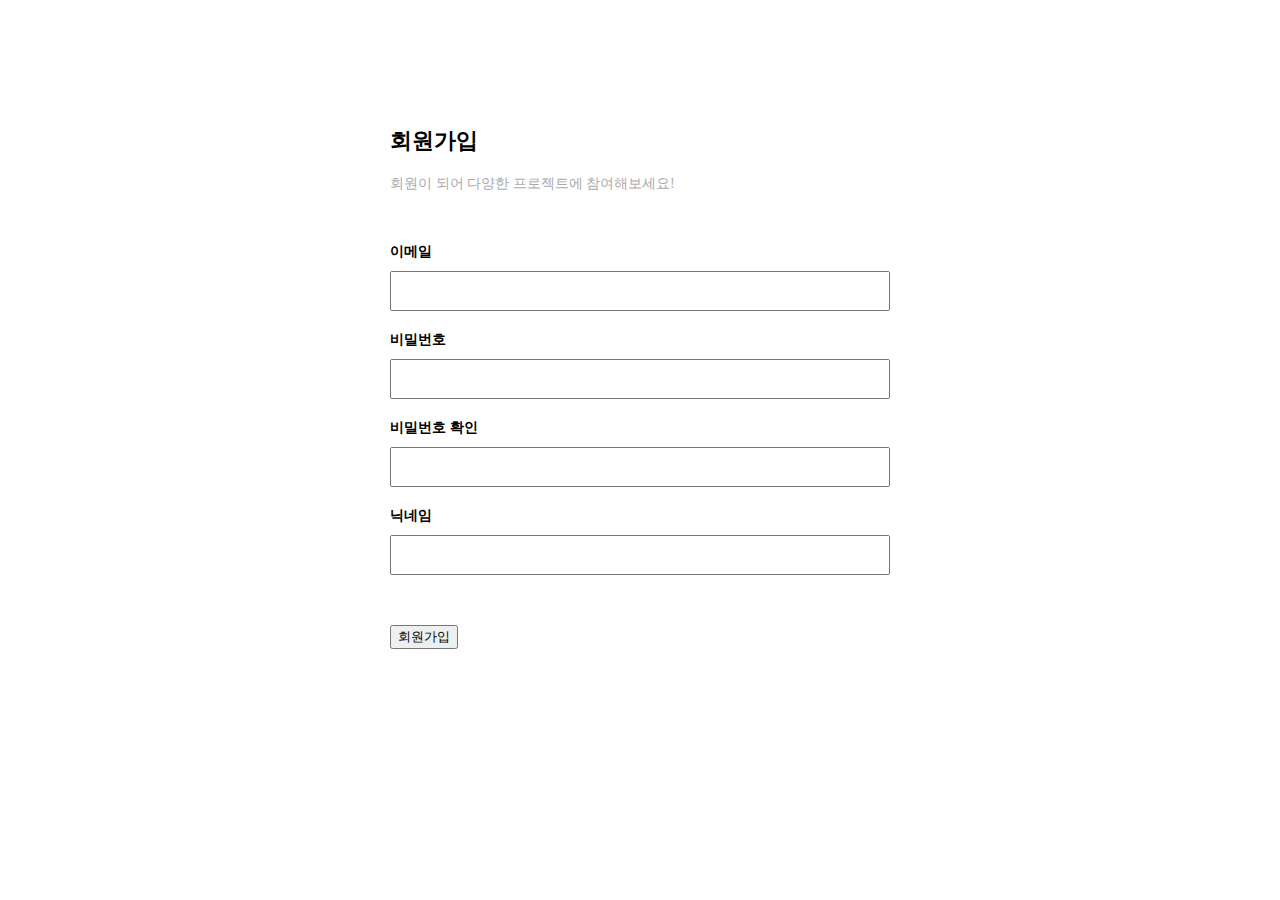
<file: src/main/resources/templates/register.html>
<html xmlns:th="http://www.thymeleaf.org" xmlns:layout="http://www.ultrag.net.nz/thymeleaf/layout" layout:decorate="~{fragment/layout}">

<th:block layout:fragment="css">
    <style>
        .register { width: 500px; margin: 0 auto; padding-top: 100px; }
        .register .registerTitle {}
        .register .registerTitle h2 { font-size: 22px; font-weight: 600; }
        .register .registerTitle p { margin-top: 10px; font-size: 14px; color: #aaa; }

        .register .registerField { margin-top: 50px; }
        .register .registerField .fieldWrap { margin-top: 20px; }
        .register .registerField .fieldWrap label { width: 100%; }
        .register .registerField .fieldWrap label p { margin-bottom: 10px; font-size: 14px; font-weight: 600; }
        .register .registerField .fieldWrap label input { width: 100%; height: 40px; }

        .register .registerField .fieldWrap .message { margin-top: 5px; }
        .register .registerField .fieldWrap[data-error=true] .message { color: #ff0000; }
        .register .registerField .fieldWrap[data-error=false] .message { color: #198754; }

        .register .registerField .fieldAction { margin-top: 50px; }
    </style>
</th:block>

<th:block layout:fragment="js">
    <script>
        $(() => {
            // 이메일 체크
            $("input[name='email']").on("keyup", e => {
                let _this = $(e.currentTarget);

                // Check
                if( !_this.val() ) {
                    errorMessage(_this, "error", "이메일을 입력해주세요.");
                } else {

                    if( !isEmailValid(_this.val()) ) {
                        errorMessage(_this, "error", "유효하지 않은 이메일 형식입니다.");
                    } else {
                        let emailExist = isEmailExist(_this.val());
                        if( emailExist.type==='error' )     errorMessage(_this, "error", emailExist.message);
                        else                                errorMessage(_this, "success", emailExist.message);
                    }
                }
            });

            // 비밀번호 체크
            $("input[name='password']").on("keyup", e => {
                let _this = $(e.currentTarget);

                if( !_this.val() ) {
                    errorMessage(_this, "error", "비밀번호를 입력해주세요.");
                } else {
                    if( !isPasswordValid(_this.val()) ) {
                        errorMessage(_this, "error", "8자 이상 영문,숫자,특수문자를 포함한 비밀번호를 입력해주세요.");
                    } else {
                        errorMessage(_this, "success", "사용 가능한 비밀번호 입니다.");
                    }
                }
            });

            $("input[name='passwordCheck']").on("keyup", e => {
                let _this = $(e.currentTarget);
                let password = $("input[name='password']").val();

                if( password ) {
                    if( !_this.val() ) {
                        errorMessage(_this, "error", "비밀번호를 입력해주세요.");
                    } else {
                        if( _this.val()!==password ) {
                            errorMessage(_this, "error", "비밀번호가 일치하지 않습니다.");
                        } else {
                            errorMessage(_this, "success", "비밀번호가 일치합니다.");
                        }
                    }
                }
            });

            // 닉네임 체크
            $("input[name='nickname']").on("keyup", e => {
                let _this = $(e.currentTarget);

                if( !_this.val() ) {
                    errorMessage(_this, "error", "닉네임을 입력해주세요.");
                } else {
                    let nicknameExist = isNicknameExist(_this.val());
                    if( nicknameExist.type==='error' )  errorMessage(_this, "error", nicknameExist.message);
                    else                                errorMessage(_this, "success", nicknameExist.message);
                }
            });
        });

        function register() {
            let emailExist, nicknameExist;
            let form = document.registerForm;

            // Check
            if( !form.email.value ) {
                errorMessage($(form.email), "error", "이메일을 입력해주세요.", true);
                return false;
            } else if( !isEmailValid(form.email.value) ) {
                errorMessage($(form.email), "error", "유효하지 않은 이메일 형식입니다.", true);
                return false;
            } else if( !form.password.value ) {
                errorMessage($(form.password), "error", "비밀번호를 입력해주세요.", true);
                return false;
            } else if( !isPasswordValid(form.password.value) ) {
                errorMessage($(form.password), "error", "8자 이상 영문,숫자,특수문자를 포함한 비밀번호를 입력해주세요.", true);
                return false;
            } else if( !form.passwordCheck.value ) {
                errorMessage($(form.passwordCheck), "error", "비밀번호를 입력해주세요.", true);
                return false;
            } else if( form.password.value!==form.passwordCheck.value ) {
                errorMessage($(form.passwordCheck), "error", "비밀번호가 일치하지 않습니다.", true);
                return false;
            } else if( !form.nickname.value ) {
                errorMessage($(form.nickname), "error", "닉네임을 입력해주세요.", true);
                return false;
            }

            if( emailExist = isEmailExist(form.email.value) ) {
                if( emailExist.type==='error' ) {
                    errorMessage($(form.email), "error", emailExist.message, true);
                    return false;
                }
            }
            if( nicknameExist = isNicknameExist(form.nickname.value) ) {
                if( nicknameExist.type==='error' ) {
                    errorMessage($(form.nickname), "error", nicknameExist.message, true);
                    return false;
                }
            }

            // Process
            $.post("/member/register", $(form).serialize(), data => {
                alert(data.message);

                if( data.type==='success' ) {
                    document.location.href = "/member/login";
                }
            }, "json");

            return false;
        }

        function isEmailValid(email) {
            let regex = /^[a-zA-Z0-9._%+-]+@[a-zA-Z0-9.-]+\.[a-zA-Z]{2,}$/;
            return regex.test(email);
        }

        function isEmailExist(email) {
            let result = {type: null, message: null};

            $.ajaxSetup({async: false});
            $.get("/member/emailExist", {email: email}, data => {
                result = data;
            }, "json").always(() => {
                $.ajaxSetup({async: true});
            });

            return result;
        }

        function isPasswordValid(password) {
            let regex = /^(?=.*[a-zA-Z])(?=.*\d)(?=.*[~`!@#$%^&*()\-_=+[{\]}\\|;:'",<.>/?]).{8,}$/;
            return regex.test(password);
        }

        function isNicknameExist(nickname) {
            let result = {type: null, message: null};

            $.ajaxSetup({async: false});
            $.get("/member/nicknameExist", {nickname: nickname}, data => {
                result = data;
            }, "json").always(() => {
                $.ajaxSetup({async: true});
            });

            return result;
        }

        function errorMessage(input, type, message, focus = false) {
            let parents = input.parents(".fieldWrap");
            let hasMessage = parents.find(".message").length > 0;
            let messageElement = hasMessage ? parents.find(".message") : $("<p class='message' />");

            // Check
            if( type=="error" )     parents.attr("data-error", true);
            else                    parents.attr("data-error", false);

            // Data
            messageElement.text(message);
            if( focus )         input.focus();

            // Result
            if( !hasMessage )   parents.append(messageElement);
        }
    </script>
</th:block>

<th:block layout:fragment="container">
    <main id="main">
        <div class="container">
            <div class="register">
                <div class="registerTitle">
                    <h2>회원가입</h2>
                    <p>회원이 되어 다양한 프로젝트에 참여해보세요!</p>
                </div>
                <div class="registerField">
                    <form name="registerForm" onsubmit="return register();" autocomplete="off">
                        <div class="fieldWrap">
                            <label for="email">
                                <p>이메일</p>
                                <input type="text" name="email" id="email">
                            </label>
                        </div>
                        <div class="fieldWrap">
                            <label for="password">
                                <p>비밀번호</p>
                                <input type="password" name="password" id="password">
                            </label>
                        </div>
                        <div class="fieldWrap">
                            <label for="passwordCheck">
                                <p>비밀번호 확인</p>
                                <input type="password" name="passwordCheck" id="passwordCheck">
                            </label>
                        </div>
                        <div class="fieldWrap">
                            <label for="nickname">
                                <p>닉네임</p>
                                <input type="text" name="nickname" id="nickname">
                            </label>
                        </div>
                        <div class="fieldAction d-grid gap-2">
                            <button type="submit" class="btn btn-main">회원가입</button>
                        </div>
                    </form>
                </div>
            </div>
        </div>
    </main>
</th:block>
</html>
</file>
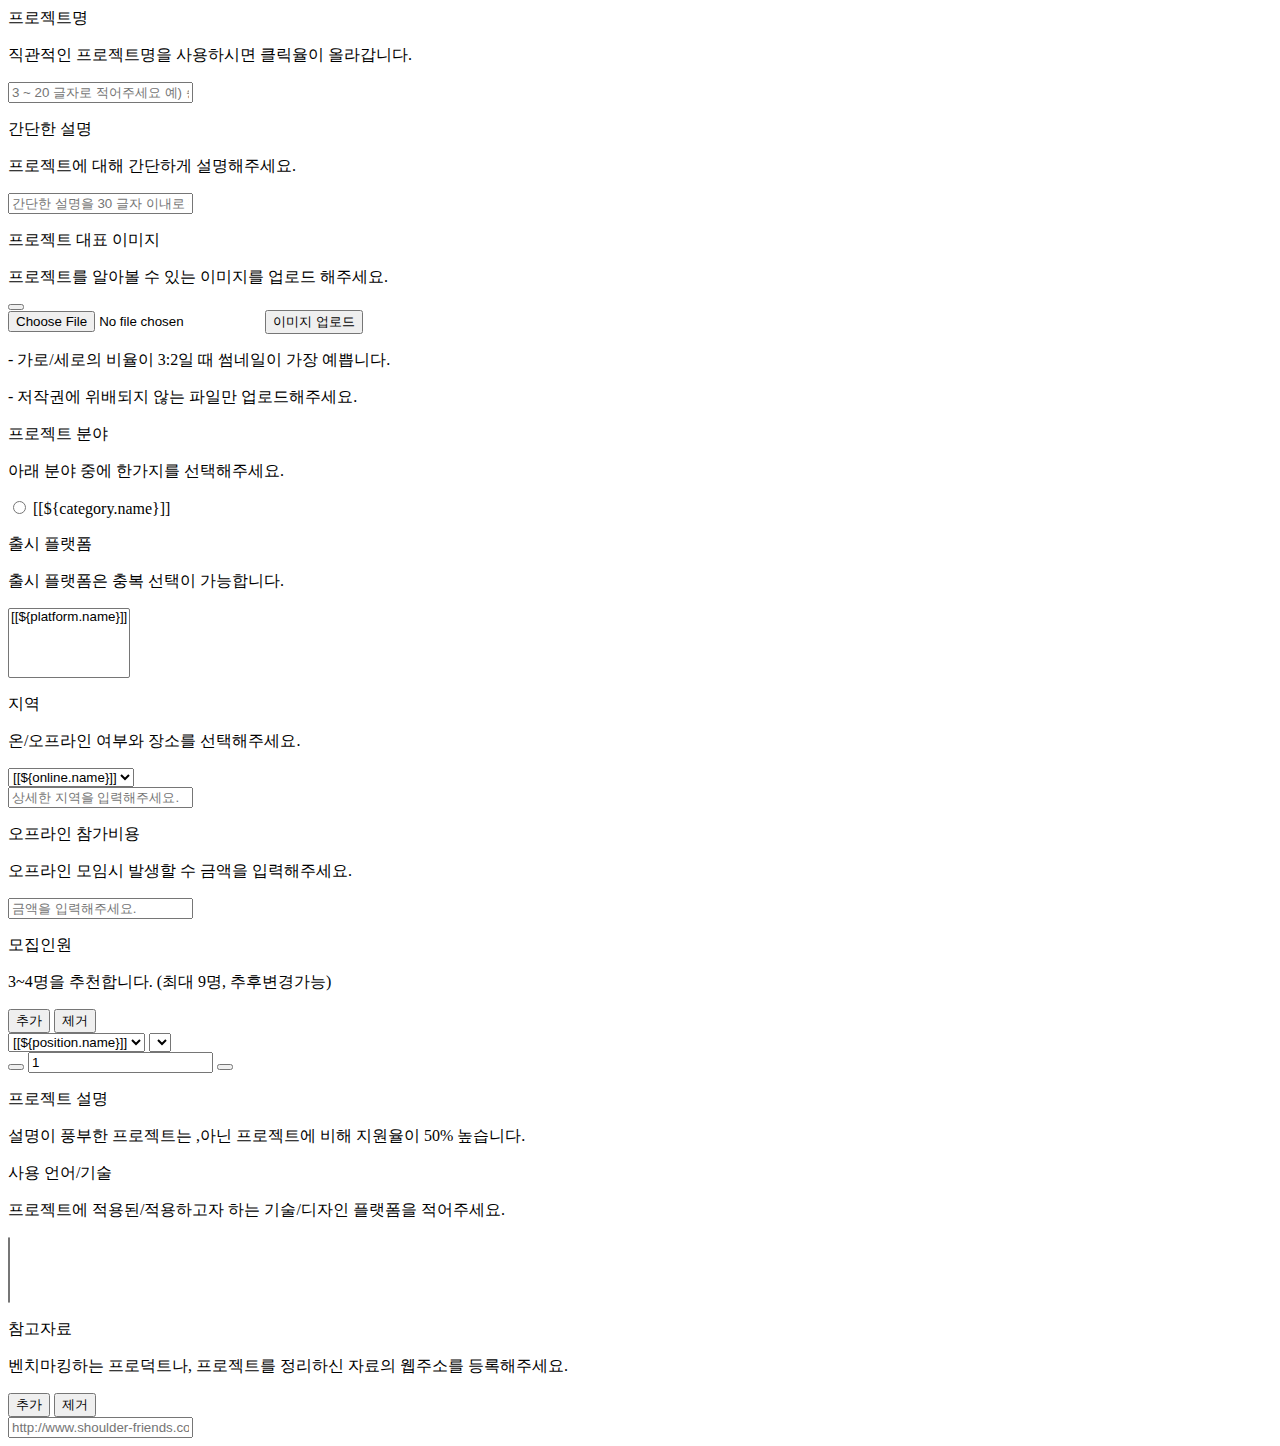
<file: src/main/resources/templates/fragment/moim/projectWriteTemplate.html>
<html xmlns:th="http://www.thymeleaf.org">

<th:block th:fragment="projectWriteTemplate">
    <div class="writeField subject">
        <div class="writeTitle">
            <div class="name">
                <p>프로젝트명</p>
                <p class="desc">직관적인 프로젝트명을 사용하시면 클릭율이 올라갑니다.</p>
            </div>
        </div>
        <div class="content">
            <input type="text" name="subject" placeholder="3 ~ 20 글자로 적어주세요 예) 승차거부 신고앱">
        </div>
    </div>
    <div class="writeField shortDesc">
        <div class="writeTitle">
            <div class="name">
                <p>간단한 설명</p>
                <p class="desc">프로젝트에 대해 간단하게 설명해주세요.</p>
            </div>
        </div>
        <div class="content">
            <input type="text" name="desc" placeholder="간단한 설명을 30 글자 이내로 적어주세요 에)승차거부하는 택시를 신고하는 앱입니다.">
        </div>
    </div>
    <div class="writeField moimImg">
        <div class="writeTitle">
            <div class="name">
                <p>프로젝트 대표 이미지</p>
                <p class="desc">프로젝트를 알아볼 수 있는 이미지를 업로드 해주세요.</p>
            </div>
        </div>
        <div class="content">
            <div class="thumbnail">
                <button type="button" id="thumbnailBtn" onclick="thumbnailUploadTrigger();"></button>
                <i class="bi bi-camera"></i>
            </div>
            <div class="wrap">
                <input type="file" name="thumbnail">
                <button type="button" class="btn btn-light btn-custom" onclick="thumbnailUploadTrigger();">이미지 업로드</button>
                <p>- 가로/세로의 비율이 3:2일 때 썸네일이 가장 예쁩니다.</p>
                <p>- 저작권에 위배되지 않는 파일만 업로드해주세요.</p>
            </div>
        </div>
    </div>
    <div class="writeField category" data-type="project">
        <div class="writeTitle">
            <div class="name">
                <p>프로젝트 분야</p>
                <p class="desc">아래 분야 중에 한가지를 선택해주세요.</p>
            </div>
        </div>
        <div class="content">
            <th:block th:each="category : ${categoryList}">
                <div class="wrap">
                    <label th:for="'category-'+${category.no}">
                        <input type="radio" name="categoryNo" th:value="${category.no}" th:id="'category-'+${category.no}">
                        <span>[[${category.name}]]</span>
                    </label>
                </div>
            </th:block>
        </div>
    </div>
    <div class="writeField platform">
        <div class="writeTitle">
            <div class="name">
                <p>출시 플랫폼</p>
                <p class="desc">출시 플랫폼은 충복 선택이 가능합니다.</p>
            </div>
        </div>
        <div class="content">
            <select name="platformNo" multiple>
                <option th:each="platform : ${platformList}" th:value="${platform.no}">[[${platform.name}]]</option>
            </select>
        </div>
    </div>
    <div class="writeField online">
        <div class="writeTitle">
            <div class="name">
                <p>지역</p>
                <p class="desc">온/오프라인 여부와 장소를 선택해주세요.</p>
            </div>
        </div>
        <div class="content">
            <div class="rowItem">
                <div class="itemWrap">
                    <select name="onlineNo">
                        <option th:each="online : ${onlineList}" th:value="${online.no}">[[${online.name}]]</option>
                    </select>
                </div>
                <div class="itemWrap">
                    <input type="text" name="location" placeholder="상세한 지역을 입력해주세요.">
                </div>
            </div>
        </div>
    </div>
    <div class="writeField fee">
        <div class="writeTitle">
            <div class="name">
                <p>오프라인 참가비용</p>
                <p class="desc">오프라인 모임시 발생할 수 금액을 입력해주세요.</p>
            </div>
        </div>
        <div class="content">
            <input type="text" name="price" placeholder="금액을 입력해주세요.">
        </div>
    </div>
    <div class="writeField headcount">
        <div class="writeTitle">
            <div class="name">
                <p>모집인원</p>
                <p class="desc">3~4명을 추천합니다. (최대 9명, 추후변경가능)</p>
            </div>
            <div class="etc">
                <button type="button" class="btn btn-main btn-sm" onclick="positionAddToDrop('add');">추가</button>
                <button type="button" class="btn btn-secondary btn-sm" onclick="positionAddToDrop('drop');">제거</button>
            </div>
        </div>
        <div class="content">
            <div class="colItem">
                <div class="itemWrap position">
                    <input type="hidden" name="moimMemberNo">
                    <select name="positionNo">
                        <option th:each="position : ${positionList}" th:value="${position.no}">[[${position.name}]]</option>
                    </select>
                    <select name="positionDetailNo"></select>
                </div>
                <div class="itemWrap personnel">
                    <button type="button" onclick="personnelControl(this, 'minus')">
                        <i class="bi bi-dash-lg"></i>
                    </button>
                    <input type="text" name="personnel" value="1" readonly>
                    <button type="button" onclick="personnelControl(this, 'plus')">
                        <i class="bi bi-plus-lg"></i>
                    </button>
                </div>
            </div>
        </div>
    </div>
    <div class="writeField detailDesc">
        <div class="writeTitle">
            <div class="name">
                <p>프로젝트 설명</p>
                <p class="desc">설명이 풍부한 프로젝트는 ,아닌 프로젝트에 비해 지원율이 50% 높습니다.</p>
            </div>
        </div>
        <div class="content">
            <input type="hidden" name="contents">
            <div id="contents"></div>
        </div>
    </div>
    <div class="writeField language">
        <div class="writeTitle">
            <div class="name">
                <p>사용 언어/기술</p>
                <p class="desc">프로젝트에 적용된/적용하고자 하는 기술/디자인 플랫폼을 적어주세요.</p>
            </div>
        </div>
        <div class="content">
            <select name="language" multiple></select>
        </div>
    </div>
    <div class="writeField link">
        <div class="writeTitle">
            <div class="name">
                <p>참고자료</p>
                <p class="desc">벤치마킹하는 프로덕트나, 프로젝트를 정리하신 자료의 웹주소를 등록해주세요.</p>
            </div>
            <div class="etc">
                <button type="button" class="btn btn-main btn-sm" onclick="linkControl('add');">추가</button>
                <button type="button" class="btn btn-secondary btn-sm" onclick="linkControl('drop');">제거</button>
            </div>
        </div>
        <div class="content">
            <div class="rowItem">
                <div class="itemWrap">
                    <input type="hidden" name="linkNo">
                    <input type="text" name="link" placeholder="http://www.shoulder-friends.com">
                </div>
            </div>
        </div>
    </div>


    <template id="contentsPlaceholder"># 1. 프로젝트의 시작 동기
- **왜 이 프로덕트를 만드시고 싶은지 적어주세요**
ex) 국내여행을 가려고 하는데 어떤곳이 좋은지에 대한 경험이 없어서 어려웠습니다.
국내도 해외만큼이나 다양한 지역의 명소가 있는데, 이것이 잘 정리되어. 있지 않아 잊어버리기 일쑤입니다.
전국적인 행사정보와 국내 유명여행지를 모아보여준다면, 사람들이 많이 사용할 것 같습니다)

- **만들고자 하는 프로덕트에 대해 알려주세요**
ex) 계절별/축제별 국내여행을 모아서 추천해주는 프로덕트를 만들고자합니다.
꽃이 피는 시기를 기준으로 , 꽃구경을 갈 수 있는 장소를, 월별로 축제가 있는 지역을 추천합니다.
추천시에는 블로그 리뷰 등을 묶어서 해당 부분을 참고할 수 있게 하고 , 이메일이나 앱 푸시등으로 사용자에게 주기적으로 안내합니다.

- **어떤 사용자들을 타겟하고 있는지 적어주세요**
ex) 주말에 평범한 데이트가 아닌 특별한 데이트를 찾거나, 미취학아동들과 같이 갈수있는 체험형 코스를 찾는 사용자를 대상으로 합니다.

# 2. 회의 진행/모임 방식
- **1주에 몇번정도 회의나 모임을 진행할 계획인가요?**
ex) 1주일에 1회/2회 정도 정기적으로 회의합니다

- **온/오프라인 회의 진행시 진행방식을 적어주세요**
ex) 온라인은 줌을 활용하고, 오프라인은 강남역 카페등을 대관할예정입니다.
커뮤니케이션은 슬랙을 위주로 사용합니다

# 3. 나의 경험 및 경력 및 맡게 되는 역할
- **재직시 전문적으로 담당한 업무나, 별도로 진행하신 팀 프로젝트가 있으시다면 적어주세요**
ex) 재직중인 회사에서 사업기획 및 PM을 담당했습니다.
사람간의 일정조율, 요구사항 조절에 자신이 있습니다.
이와 별개로 총 10명정도의 규모의 팀에서 부팀장으로 역할을 담당하였고,
출시까지 한 경험이 있습니다.

- **이 프로젝트에서 나(리더) 역할을 적어주세요.**
ex) 전체 프로덕트의 기획 및 프로젝트 매니징을 담당하게 됩니다.
다만 한분이 더 같이 들어오셔서, 논의를 같이 했으면 좋겠습니다.

# 4. 그외 자유기재
ex) 대학생분들만 지원해주시면 감사하겠습니다.
현재 모든팀원이 대학생으로 이루어져있어, 시간 등을 맞추기 위함입니다
    </template>
</th:block>
</html>
</file>
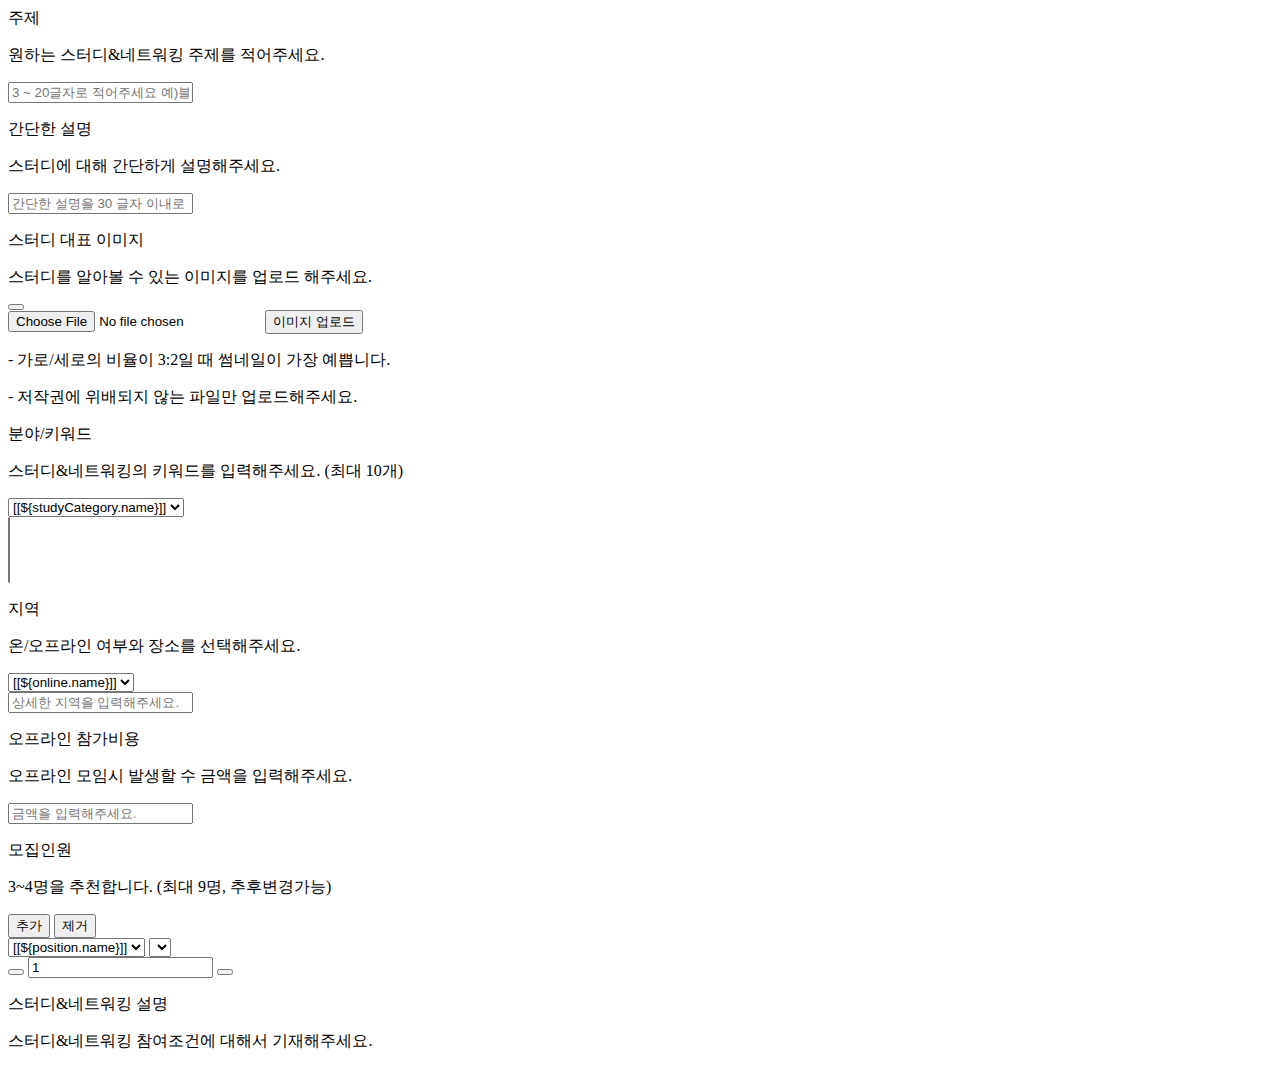
<file: src/main/resources/templates/fragment/moim/studyWriteTemplate.html>
<html xmlns:th="http://www.thymeleaf.org">
<th:block th:fragment="studyWriteTemplate">
    <div class="writeField subject">
        <div class="writeTitle">
            <div class="name">
                <p>주제</p>
                <p class="desc">원하는 스터디&네트워킹 주제를 적어주세요.</p>
            </div>
        </div>
        <div class="content">
            <input type="text" name="subject" placeholder="3 ~ 20글자로 적어주세요 예)블록체인 + 인공지능 스터디&네트워킹">
        </div>
    </div>
    <div class="writeField shortDesc">
        <div class="writeTitle">
            <div class="name">
                <p>간단한 설명</p>
                <p class="desc">스터디에 대해 간단하게 설명해주세요.</p>
            </div>
        </div>
        <div class="content">
            <input type="text" name="explanation" placeholder="간단한 설명을 30 글자 이내로 적어주세요 에) 블록체인과 인공지능을 같이 공부하는 스터디에요!">
        </div>
    </div>
    <div class="writeField moimImg">
        <div class="writeTitle">
            <div class="name">
                <p>스터디 대표 이미지</p>
                <p class="desc">스터디를 알아볼 수 있는 이미지를 업로드 해주세요.</p>
            </div>
        </div>
        <div class="content">
            <div class="thumbnail">
                <button type="button" id="thumbnailBtn" onclick="thumbnailUploadTrigger();"></button>
                <i class="bi bi-camera"></i>
            </div>
            <div class="wrap">
                <input type="file" name="thumbnail">
                <button type="button" class="btn btn-light btn-custom" onclick="thumbnailUploadTrigger();">이미지 업로드</button>
                <p>- 가로/세로의 비율이 3:2일 때 썸네일이 가장 예쁩니다.</p>
                <p>- 저작권에 위배되지 않는 파일만 업로드해주세요.</p>
            </div>
        </div>
    </div>
    <div class="writeField category" data-type="study">
        <div class="writeTitle">
            <div class="name">
                <p>분야/키워드</p>
                <p class="desc">스터디&네트워킹의 키워드를 입력해주세요. (최대 10개)</p>
            </div>
        </div>
        <div class="content">
            <div class="rowItem">
                <div class="itemWrap">
                    <select name="studyCategoryNo">
                        <option th:each="studyCategory : ${studyCategoryList}" th:value="${studyCategory.no}">[[${studyCategory.name}]]</option>
                    </select>
                </div>
                <div class="itemWrap">
                    <select name="language" multiple></select>
                </div>
            </div>
        </div>

        <div class="writeField online">
            <div class="writeTitle">
                <div class="name">
                    <p>지역</p>
                    <p class="desc">온/오프라인 여부와 장소를 선택해주세요.</p>
                </div>
            </div>
            <div class="content">
                <div class="rowItem">
                    <div class="itemWrap">
                        <select name="onlineNo">
                            <option th:each="online : ${onlineList}" th:value="${online.no}">[[${online.name}]]</option>
                        </select>
                    </div>
                    <div class="itemWrap">
                        <input type="text" name="location" placeholder="상세한 지역을 입력해주세요.">
                    </div>
                </div>
            </div>
        </div>

        <div class="writeField price">
            <div class="writeTitle">
                <div class="name">
                    <p>오프라인 참가비용</p>
                    <p class="desc">오프라인 모임시 발생할 수 금액을 입력해주세요.</p>
                </div>
            </div>
            <div class="content">
                <input type="text" name="price" placeholder="금액을 입력해주세요.">
            </div>
        </div>

        <div class="writeField headcount">
            <div class="writeTitle">
                <div class="name">
                    <p>모집인원</p>
                    <p class="desc">3~4명을 추천합니다. (최대 9명, 추후변경가능)</p>
                </div>
                <div class="etc">
                    <button type="button" class="btn btn-main btn-sm" onclick="positionAddToDrop('add');">추가</button>
                    <button type="button" class="btn btn-secondary btn-sm" onclick="positionAddToDrop('drop')">제거</button>
                </div>
            </div>
            <div class="content">
                <div class="colItem">
                    <div class="itemWrap position">
                        <input type="hidden" name="headcountGroupList[0].no">
                        <select name="headcountGroupList[0].positionNo">
                            <option th:each="position : ${positionList}" th:value="${position.no}">[[${position.name}]]</option>
                        </select>
                        <select name="headcountGroupList[0].positionDetailNo"></select>
                    </div>
                    <div class="itemWrap personnel">
                        <button type="button" onclick="personnelControl(this, 'minus');">
                            <i class="bi bi-dash-lg"></i>
                        </button>
                        <input type="text" name="headcountGroupList[0].personnel" value="1" readonly>
                        <button type="button" onclick="personnelControl(this, 'plus');">
                            <i class="bi bi-plus-lg"></i>
                        </button>
                    </div>
                </div>
            </div>
        </div>

        <div class="writeField detailDesc">
            <div class="writeTitle">
                <div class="name">
                    <p>스터디&네트워킹 설명</p>
                    <p class="desc">스터디&네트워킹 참여조건에 대해서 기재해주세요.</p>
                </div>
            </div>
            <div class="content">
                <input type="hidden" name="contents">
                <div id="contents"></div>
            </div>
        </div>
    </div>

    <template id="contentsPlaceholder">
# 스터디/네트워킹 목표 및 진행방식
[목표] : ( 예: 제이쿼리를 마스터하고자 합니다)
[진행방식] : (예: 매주마다 다음주의 목표를 설정하고, 이에 대한 공부 후 실제 프로토타입)
[장소/횟수] : (예: 정기적으로 오프라인 주말 1회 혹은 zoom 1회 토론 등)
[기간] :  (예 : 3달 정도 진행하고자 합니다)

# 참여 조건
[지식수준] :  (예 :해당 언어에 대한 지식이 조금 있으셨으면 합니다. )
[참여회비] (예 : 매 모임마다 1만원의 회비가 있습니다)
[기타]  ( 예: 인천 거주하시는 분이시면 더욱 좋겠습니다)
    </template>
</th:block>
</html>
</file>
